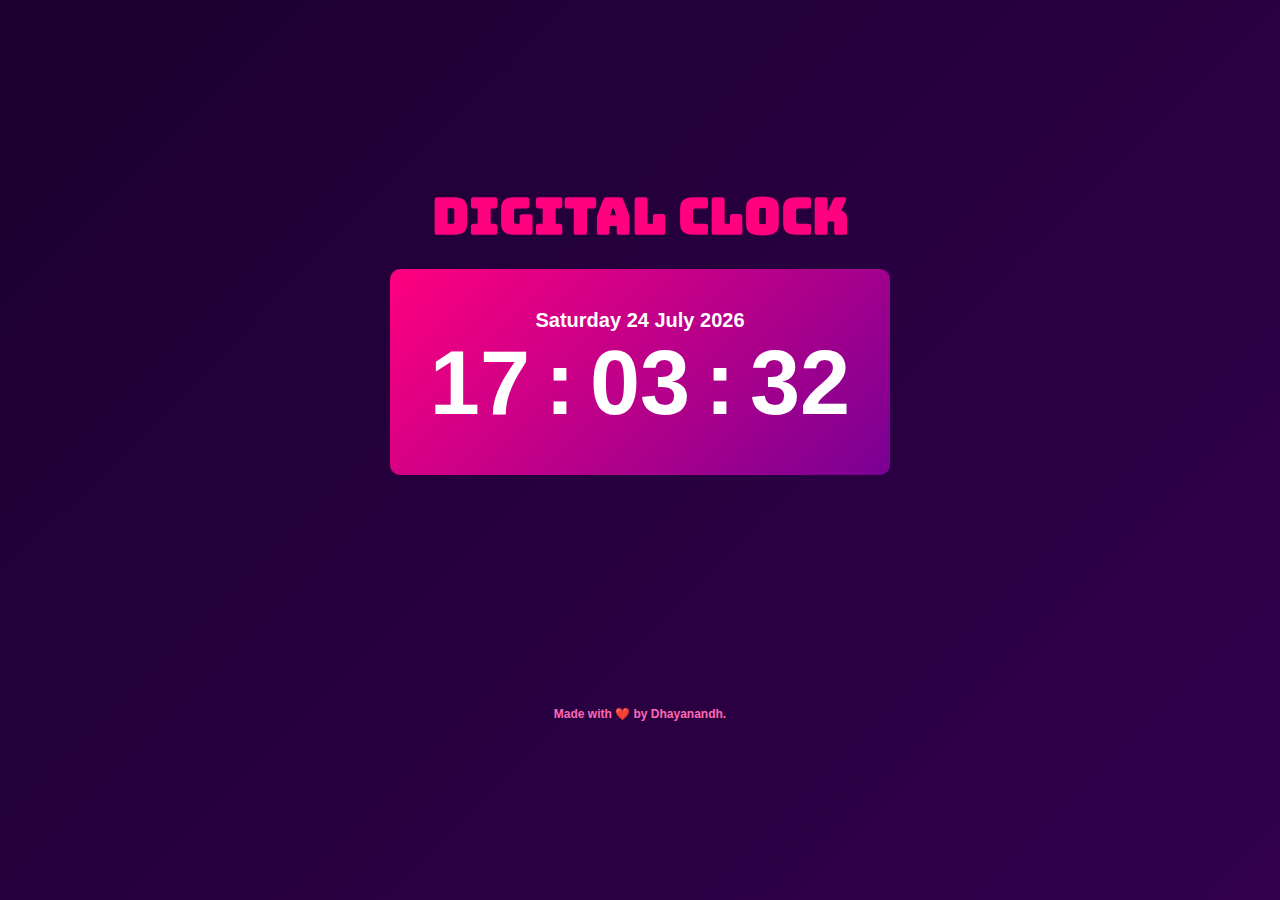
<file: index.html>
<!DOCTYPE html>
<html lang="en">
<head>
    <meta charset="UTF-8">
    <meta name="viewport" content="width=device-width, initial-scale=1.0">
    <title>Digital clock</title>
    <link rel="stylesheet" href="https://fonts.googleapis.com/css2?family=Bungee&display=swap">
    <link rel="stylesheet" href="digital_clock.css">
    <link
      rel="stylesheet"
      href="https://cdnjs.cloudflare.com/ajax/libs/font-awesome/6.4.0/css/all.min.css"
      integrity="sha512-iecdLmaskl7CVkqkXNQ/ZH/XLlvWZOJyj7Yy7tcenmpD1ypASozpmT/E0iPtmFIB46ZmdtAc9eNBvH0H/ZpiBw=="
      crossorigin="anonymous"
      referrerpolicy="no-referrer"
    />
</head>
<body>
    <div class="title">
        <h1>DIGITAL CLOCK</h1>
    </div>
    <div class="container">
        <div class="clock">
            <div class="pointer"></div>
            <div id="date"> 
                Thursday 27 June 2024
            </div>
            <ul>
                <li id="hours">05</li>
                <li id="point">:</li>
                <li id="min">20</li>
                <li id="point">:</li>
                <li id="sec">30</li>
            </ul>
        </div>
    </div>
    <footer>
        <a
        class="footer-link"
        href="https://www.linkedin.com/in/dhayanandhs"
        ><i class="fa-brands fa-linkedin-in" style="color: #ffffff"></i
      ></a>
      <a class="footer-link" href="https://twitter.com/dhayanandh2003"
        ><i class="fa-brands fa-twitter" style="color: #ffffff"></i
      ></a>
      <a class="footer-link" href="https://www.instagram.com/dhayanandh2003/"
        ><i class="fa-brands fa-instagram" style="color: #ffffff"></i
      ></a>
      <a class="footer-link" href="https://github.com/DhayanandhS"
        ><i class="fa-brands fa-github" style="color: #ffffff"></i
      ></a>
        <p>Made with ❤️ by Dhayanandh.</p></footer>
    
    <script src="digital_clock.js"></script>

</body>
</html>
</file>
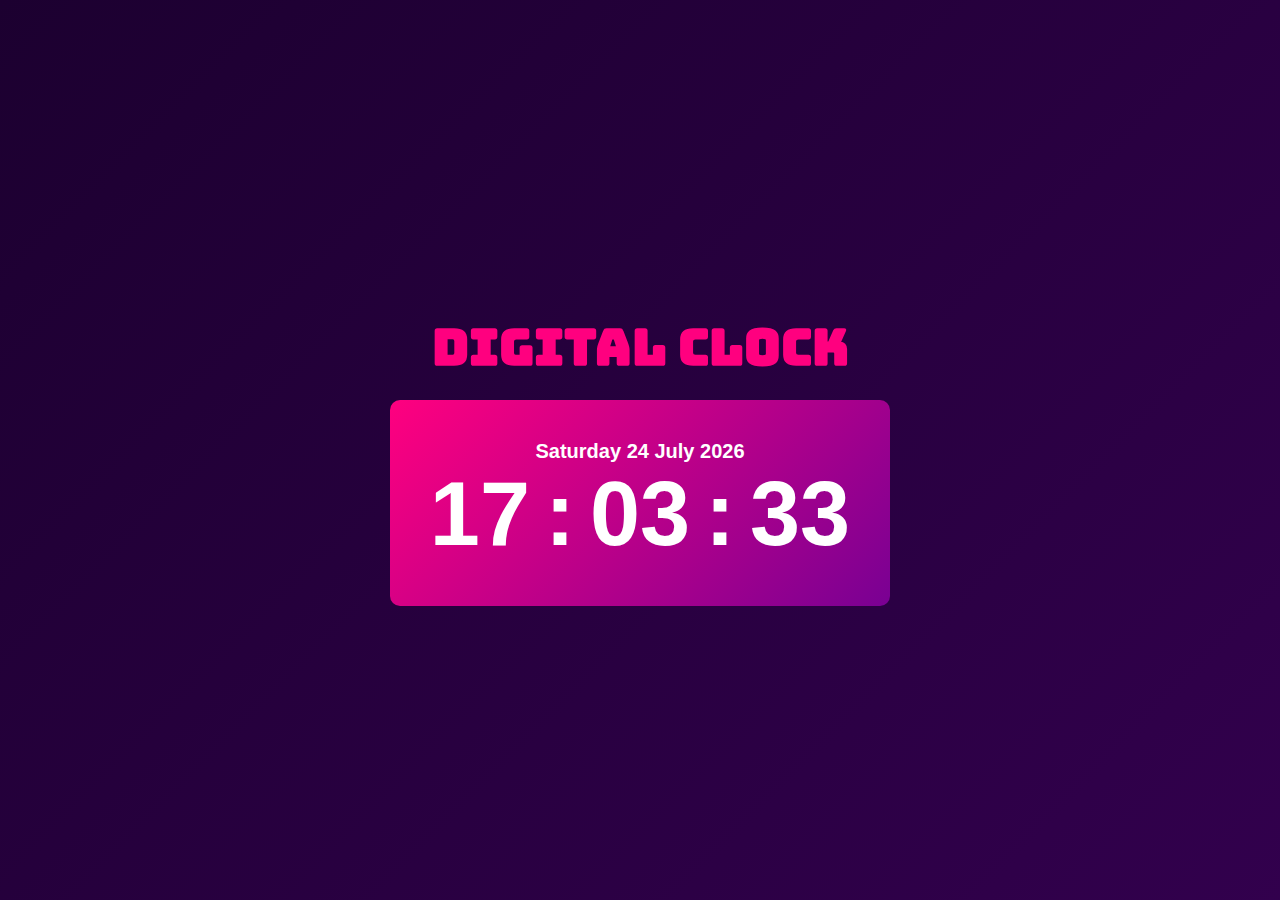
<file: digital_clock.html>
<!DOCTYPE html>
<html lang="en">
<head>
    <meta charset="UTF-8">
    <meta name="viewport" content="width=device-width, initial-scale=1.0">
    <title>Document</title>
    <link rel="stylesheet" href="https://fonts.googleapis.com/css2?family=Bungee&display=swap">
    <link rel="stylesheet" href="digital_clock.css">
</head>
<body>
    <div class="title"><h1>DIGITAL CLOCK</h1></div>
    <div class="container">
        <div class="clock">
            <div class="pointer"></div>
            <div id="date">
                Thursday 27 June 2024
            </div>
            <ul>
                <li id="hours">05</li>
                <li id="point">:</li>
                <li id="min">20</li>
                <li id="point">:</li>
                <li id="sec">30</li>
            </ul>
        </div>
    </div>
    
    <script src="digital_clock.js"></script>

</body>
</html>
</file>
<file: digital_clock.css>
*{
    margin: 0;
    padding: 0;
}

body {
    height: 100vh;
    display: flex;
    flex-direction: column;
    align-items: center;
    justify-content: center;
    font: bold 12px Arial, Helvetica, sans-serif;
    background: linear-gradient(135deg, #1c0030, #32004d, #530070, #790093, #ff007f);
    background-size: 400% 400%;
    animation: gradientAnimation 5s ease infinite;
}

@keyframes gradientAnimation {
    0% {
        background-position: 0% 50%;
    }
    50% {
        background-position: 100% 50%;
    }
    100% {
        background-position: 0% 50%;
    }
}



.clock{
    /* border: 1px solid #606060; */
    color: white;
    padding: 40px;
    border-radius: 10px;
    background-color: #222;
    background: linear-gradient(135deg, #ff007f, #790093, #530070, #32004d, #1c0030);
    background-size: 400% 400%;
    animation: gradientAnimation 5s ease infinite;
    flex-grow: 1;
    display: flex;
    flex-direction: column;
    justify-content: center;
    align-items: center;
}

#date{
    font-size: 20px !important;
    text-align: center;
}

.clock ul{
    list-style: NONE;
    display: flex;
    font-size: 90px;
    gap: 15px;
}

h1{
    font-family: 'Bungee', sans-serif;
    color: #ff007f;
    padding: 20px;
    font-size: 50px;
}

footer{
    font-family: sans-serif;
    margin-top: 200px;
    color: hotpink;
    text-align: center;
    padding: 1rem 0;
}

.footer-link{
    font-size: larger;
    margin-bottom: 10px;
    padding: 1px;
}

.footer-link i:hover {
    border: 4px;
    color: hotpink !important;
    transition: background-color 0.5s, color 0.5s;
}
</file>
